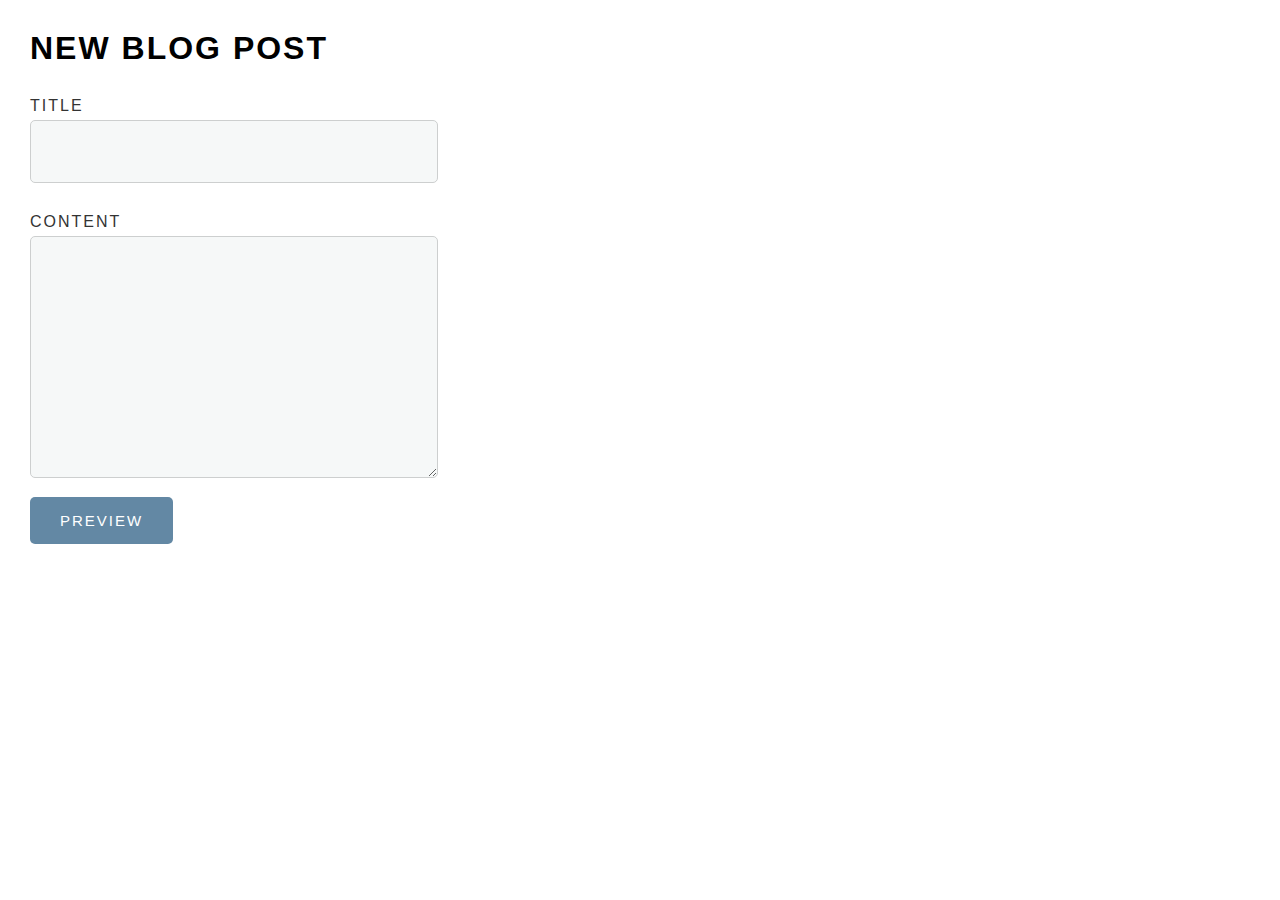
<file: icons/Blog Preview Example.htm>
<!DOCTYPE html>
<!-- saved from url=(0109)file:///Users/nathaliabuitrago/Documents/Coding/TechDegree/JQuery/Animating%20elements%20with%20JQ/index.html -->
<html><head><meta http-equiv="Content-Type" content="text/html; charset=windows-1252">
	<title>Blog Preview Example</title>
	<link rel="stylesheet" href="./Blog Preview Example_files/style.css" type="text/css" media="screen" title="no title" charset="utf-8">
</head>
<body>
    <div id="flashMessage" style="display: none;">
        Your changes have been saved!
    </div>
    <div class="blogNewPost">
        <h1 class="blogPage-title">New Blog Post</h1>
        <p class="blogTitle-area">
            <label>Title</label>
            <input type="text" id="blogTitleInput">
        </p>
        <p class="blogContent-area">
            <label>Content</label>
            <textarea id="blogContentInput"></textarea>
        </p>
        <p>
            <button id="previewButton">Preview</button>
        </p>
    </div>
    <div class="blogPreviewArea">
        <h2 id="blogTitlePreview"></h2>
        <div id="blogContentPreview"></div>
    </div>
	<script src="./Blog Preview Example_files/jquery-3.2.1.min.js" type="text/javascript" charset="utf-8"></script>
	<script src="./Blog Preview Example_files/app.js" type="text/javascript" charset="utf-8"></script>

</body></html>
</file>
<file: icons/Blog Preview Example_files/style.css>
* {
    margin: 0;
    padding: 0;
    font-family: Arial, Helvetica, sans-serif;
}

body{
  background-color: #fff;
  margin: 30px;
}

 h1, h2, p, div {
}

img {
    border-radius: 64px;
}

p.menu  {
    text-align: right;
}

a {
    color: blue;
}

label{
  margin-top: 30px;
  display: block;
  text-transform: uppercase;
  color: #333;
  letter-spacing: 2px;
}

input, textarea {
    width: 100%;
    font-size: 18px;
    border-radius: 5px;
    border: 1px solid #cdcfcf;
    margin-top:5px;
    padding: 20px;
    color: #333;
    background-color: #f6f8f8;
}

textarea {
    height: 200px;
}

button {
  background: #6388a4;
  border: none;
  border-radius: 5px;
  color: #fff;
  font-size: 15px;
  padding: 15px 30px;
  cursor: pointer;
  text-shadow: none;
  text-transform: uppercase;
  letter-spacing: 2px;
  margin-top: 15px;
}

.blogPage-title{
  text-transform: uppercase;
  letter-spacing: 2px;

}

#blogTitlePreview{
  font-family: serif;
  font-size: 40px
}

#blogContentPreview{
  line-height: 25px;
  color: #666;
  font-family: serif;
  font-size: 18px;
}

#flashMessage {
    color: white;
    background-color: #64ce83;
    padding: 15px;
    border-radius: 5px;
    display: block;
    width: calc(100% - 100px);
    margin-bottom: 40px;
}

.blogNewPost{
  float: left;
  width: 30%;
}

.blogPreviewArea{
  float: left;
  width: 40%;
  margin-top: -10px;
  margin-left: 100px;
  min-height: 400px;
}
</file>
